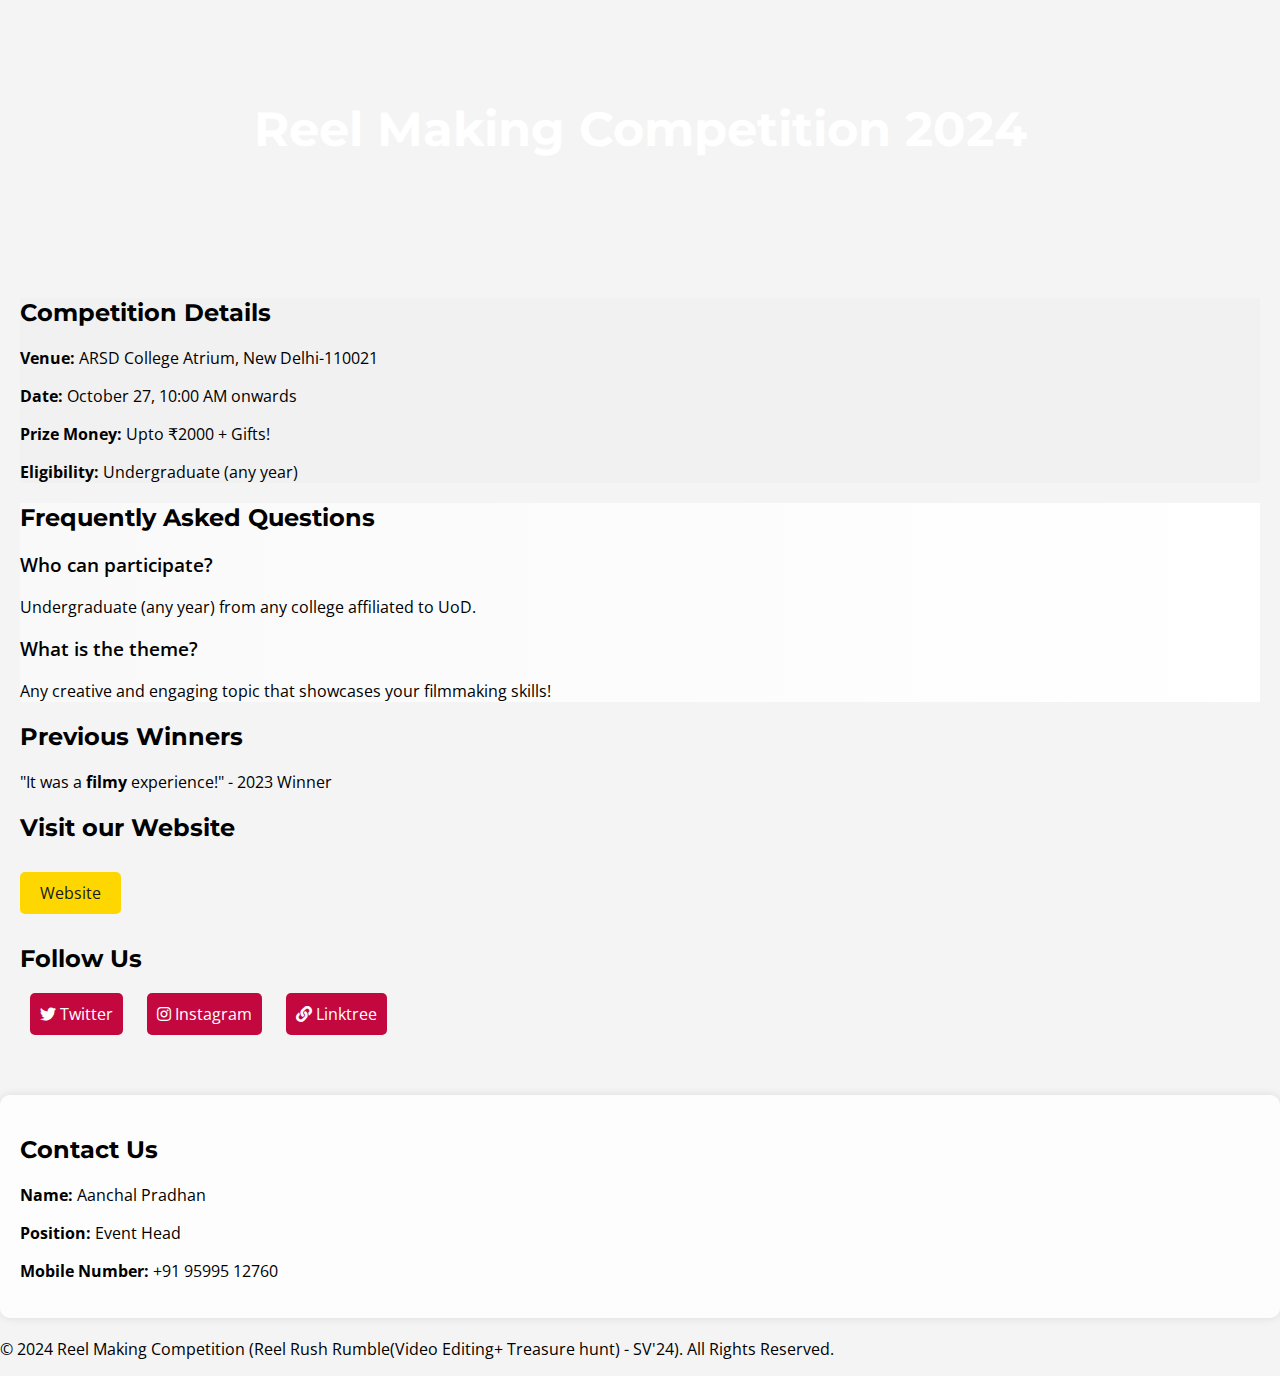
<file: index.html>
<!DOCTYPE html>
<html lang="en">
<head>
    <meta charset="UTF-8">
    <meta name="viewport" content="width=device-width, initial-scale=1.0">
    <title>Reel Making Competition 2024</title>
    <link rel="stylesheet" href="styles.css">
    <link rel="stylesheet" href="https://cdnjs.cloudflare.com/ajax/libs/font-awesome/5.15.4/css/all.min.css">
    <link href="https://fonts.googleapis.com/css2?family=Montserrat:wght@400;700&family=Open+Sans:wght@400;600&display=swap" rel="stylesheet">
</head>
<body>
    <header>
        <h1>Reel Making Competition 2024</h1>
        <div id="countdown" class="countdown"></div>
    </header>
    <main>
        <section class="details">
            <h2>Competition Details</h2>
            <p><strong>Venue:</strong> ARSD College Atrium, New Delhi-110021</p>
            <p><strong>Date:</strong> October 27, 10:00 AM onwards</p>
            <p><strong>Prize Money:</strong> Upto ₹2000 + Gifts!</p>
            <p><strong>Eligibility:</strong> Undergraduate (any year)</p>
        </section>
        <section class="faq">
            <h2>Frequently Asked Questions</h2>
            <h3>Who can participate?</h3>
            <p>Undergraduate (any year) from any college affiliated to UoD.</p>
            <h3>What is the theme?</h3>
            <p>Any creative and engaging topic that showcases your filmmaking skills!</p>
        </section>
        <section class="testimonials">
            <h2>Previous Winners</h2>
            <p>"It was a <b class="extra-bold">filmy</b> experience!" - 2023 Winner</p>
        </section>
        <section class="website">
            <h2 id="website">Visit our Website</h2>
            <a href="https://tech-a-thon.github.io/SanganakVimarsh2024/" class="website-button"> Website</a>
        </section>
        <section class="social-media">
            <h2>Follow Us</h2>
            <a href="https://x.com/intent/tweet?text=Instagram%20%3A%20Sanganak%20Vimarsh%20%20-%20https://tr.ee/kIhSyX2U_M" target="_blank"><i class="fab fa-twitter"></i> Twitter</a>
            <a href="https://www.instagram.com/sanganak_vimarsh" target="_blank"><i class="fab fa-instagram"></i> Instagram</a>
            <a href="https://linktr.ee/tech_a_thon" target="_blank"><i class="fas fa-link"></i> Linktree</a>
        </section>
    </main>
    <section class="contact-details">
        <h2>Contact Us</h2>
        <p><strong>Name:</strong> Aanchal Pradhan</p>
        <p><strong>Position:</strong> Event Head</p>
        <p><strong>Mobile Number:</strong> +91 95995 12760</p>
    </section>
    <footer>
        <p>&copy; 2024 Reel Making Competition (Reel Rush Rumble(Video Editing+ Treasure hunt) - SV'24). All Rights Reserved.</p>
    </footer>
    <!-- Countdown Timer -->
    <script>
        var countDownDate = new Date("Oct 27, 2024 10:00:00").getTime();
        var x = setInterval(function() {
            var now = new Date().getTime();
            var distance = countDownDate - now;
            var days = Math.floor(distance / (1000 * 60 * 60 * 24));
            var hours = Math.floor((distance % (1000 * 60 * 60 * 24)) / (1000 * 60 * 60));
            var minutes = Math.floor((distance % (1000 * 60)) / (1000 * 60));
            var seconds = Math.floor((distance % (1000 * 60)) / 1000);
            document.getElementById("countdown").innerHTML = days + "d " + hours + "h " + minutes + "m " + seconds + "s ";
            if (distance < 0) {
                clearInterval(x);
                document.getElementById("countdown").innerHTML = "EXPIRED";
            }
        }, 1000);
    </script>
</body>
</html>
</file>
<file: styles.css>
/* Importing Fonts from Google*/
@import url('https://fonts.googleapis.com/css2?family=Montserrat:wght@400;700&family=Open+Sans:wght@400;600&display=swap');

/* Colors */
:root {
    --primary-color: #1A1A1D;
    --secondary-color: #4E4E50;
    --accent-color: #C3073F;
    --background-color: #F4F4F4;
    --complementary-color: #FFD700;
}

/* Basic Styles */
body {
    font-family: 'Open Sans', sans-serif;
    margin: 0;
    padding: 0;
    background-color: var(--background-color);
}

header {
    color: #fff;
    padding: 100px 0;
    text-align: center;
    background-image: url('https://media.istockphoto.com/id/1426152285/photo/teenage-girl-filming-video-of-herself-on-mobile-phone.jpg?s=2048x2048&w=is&k=20&c=5WZhHhGvLqxZfWx7aA7WnvYhSOjOUbJ4fF9S9au_rBM='); /* Replace with your image URL */
    background-size: cover;
    background-attachment: fixed; 
    background-position: center;
    background-repeat: no-repeat;
    font-family: 'Montserrat', sans-serif;
}

h1 {
    font-size: 3em;
    margin: 0;
}

main {
    padding: 20px;
}

section {
    margin: 20px 0;
}


h2 { font-family: 'Montserrat', sans-serif; font-weight: 700; }
h3 { font-family: 'Open Sans', sans-serif; font-weight: 600; }

/* Section Backgrounds */
.details { background-color: #f1f1f1; }
.faq { background: linear-gradient(to right, #f9f9f9, #fff); }

/* Customising Buttons */
input[type="submit"] {
    background-color: var(--accent-color);
    color: var(--background-color);
    border: none;
    padding: 10px 20px;
    font-size: 1em;
    border-radius: 5px;
    cursor: pointer;
    transition: background-color 0.3s, transform 0.3s;
}
input[type="submit"]:hover {
    background-color: var(--complementary-color);
    transform: scale(1.05);
}

.card {
    background-color: #fff;
    padding: 20px;
    margin: 20px 0;
    border-radius: 10px;
    box-shadow: 0 0 10px rgba(0, 0, 0, 0.1);
    transition: transform 0.3s;
}
.card:hover {
    transform: translateY(-5px);
}

/* Countdown Timer */
#countdown {
    color: var(--accent-color); /* Changing color */
    font-size: 2em;
    font-weight: bold;
}

/* Social Media Section */
.social-media a {
    margin: 0 10px;
    color: #fff;
    background-color: var(--accent-color);
    text-decoration: none;
    display: inline-block;
    padding: 10px;
    border-radius: 5px;
    transition: background-color 0.3s, color 0.3s;
}

.social-media a:hover {
    background-color: #e55330;
    color: #000;
}

/*Adding Animations */
@keyframes fadeIn {
    from { opacity: 0; }
    to { opacity: 1; }
}

header, .details, .faq, .social-media,.website {
    animation: fadeIn 2s ease-in;
}

/* Website Button Styling */
.website-button {
    display: inline-block;
    padding: 10px 20px;
    margin: 10px 0;
    font-size: 1em;
    color: var(--primary-color);
    background-color: var(--complementary-color); 
    text-decoration: none;
    border-radius: 5px;
    transition: background-color 0.3s, transform 0.3s;
}

.website-button:hover {
    background-color: var(--accent-color); 
    color: var(--background-color);
    transform: scale(1.05);
}

/* Contact Details Section */
.contact-details {
    text-align: left;
    background-color: rgba(255, 255, 255, 0.8);
    padding: 20px;
    border-radius: 10px;
    box-shadow: 0 0 10px rgba(0, 0, 0, 0.1);
    margin-top: 20px;
}

@media (max-width: 768px) {
    header { padding: 50px 0; }
    .details, .faq, .contact { padding: 15px; }
}
</file>
